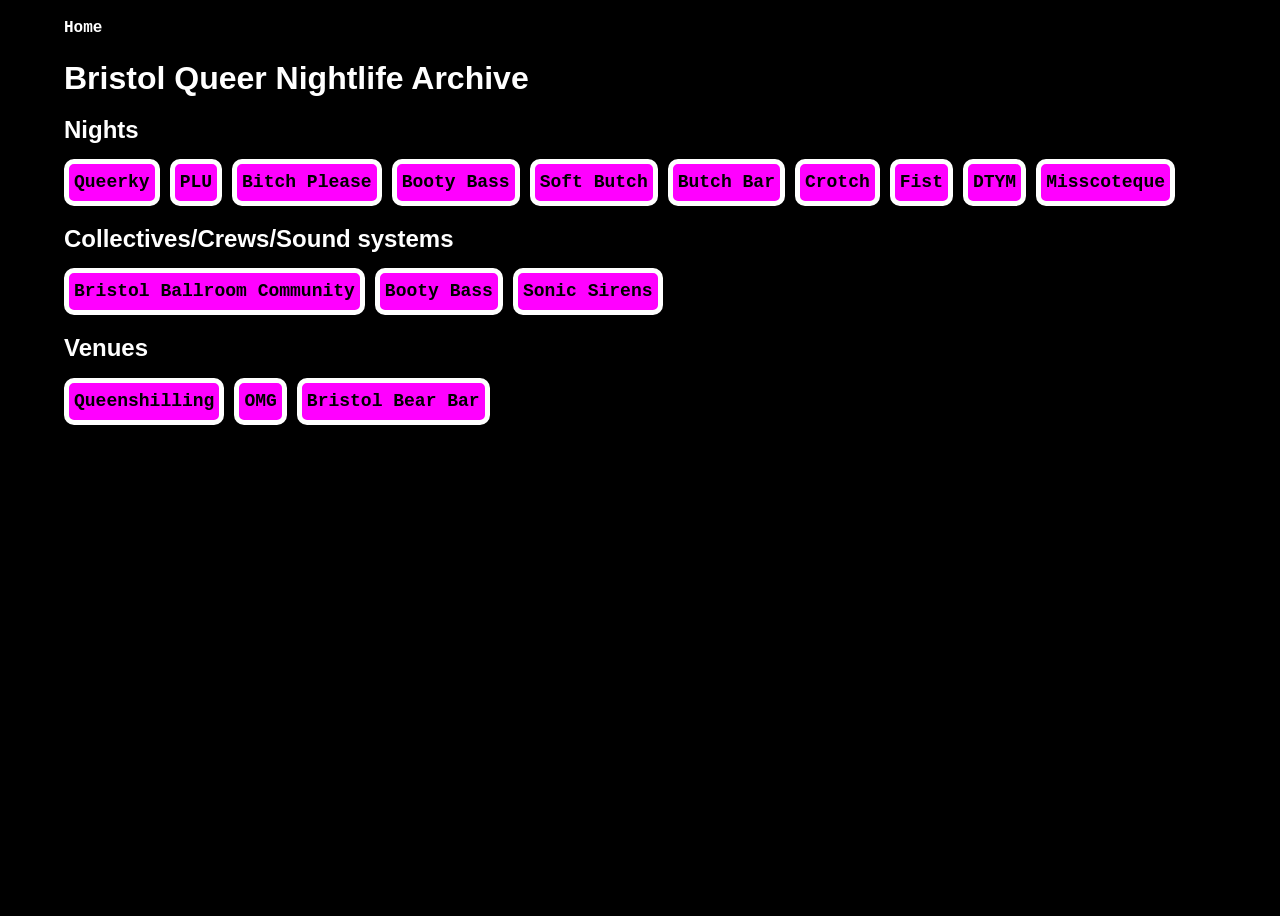
<file: index.html>
<!DOCTYPE html>
<html lang="en">
<head>
    <meta charset="UTF-8">
    <meta name="viewport" content="width=device-width, initial-scale=1.0">
    <link rel="stylesheet" href="./assets/stylesheets/styles.css">
    <title>Bristol Queer Nightlife Archive</title>
</head>
<body>
    <header>
        <nav>
            <ul>
                <a href="./index.html"><li>Home</li></a>
            </ul>
        </nav>
    </header>
    <main>
        <h1>Bristol Queer Nightlife Archive</h1>
        <h2>Nights</h2>
        <ul class="card">
            <a href="./queerky.html"><li>Queerky</li></a>
            <a href="./plu.html"><li>PLU</li></a>
            <a href="./bitch-please.html"><li>Bitch Please</li></a>
            <a href=""><li>Booty Bass</li></a>
            <a href=""><li>Soft Butch</li></a>
            <a href=""><li>Butch Bar</li></a>
            <a href=""><li>Crotch</li></a>
            <a href=""><li>Fist</li></a>
            <a href=""><li>DTYM</li></a>
            <a href=""><li>Misscoteque</li></a>
        </ul>
        <h2>Collectives/Crews/Sound systems</h2>
        <ul class="card">
            <a href=""><li>Bristol Ballroom Community</li></a>
            <a href=""><li>Booty Bass</li></a>
            <a href=""><li>Sonic Sirens</li></a>
        </ul>
        <h2>Venues</h2>
        <ul class="card">
            <a href=""><li>Queenshilling</li></a>
            <a href=""><li>OMG</li></a>
            <a href=""><li>Bristol Bear Bar</li></a>
        </ul>
    </main>
    <footer>
        
    </footer>
</body>
</html>
</file>
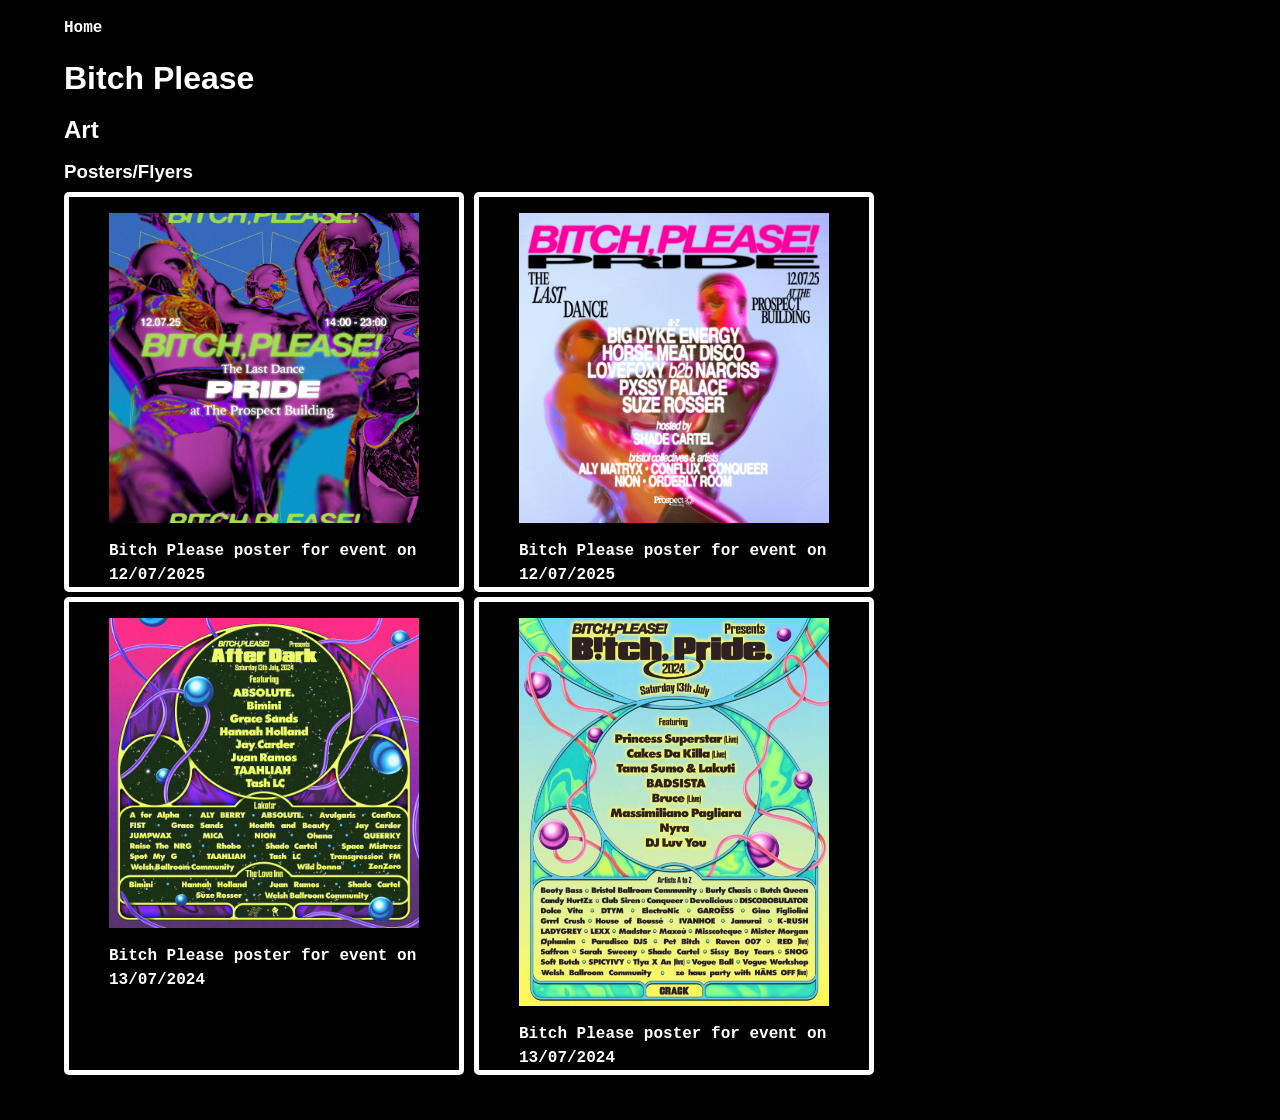
<file: bitch-please.html>
<!DOCTYPE html>
<html lang="en">
<head>
    <meta charset="UTF-8">
    <meta name="viewport" content="width=device-width, initial-scale=1.0">
    <link rel="stylesheet" href="./assets/stylesheets/styles.css">
    <title>Bitch Please</title>
</head>
<body>
    <header>
        <nav>
            <ul>
                <a href="./index.html"><li>Home</li></a>
            </ul>
        </nav>
    </header>
    <main>
        <h1>Bitch Please</h1>
        <h2>Art</h2>
        <h3>Posters/Flyers</h3>
        <div class="gallery">
            <div class="image-container">
                <figure class="flex-center-column">
                    <img src="./assets/images/bitch-please/bitch-please-12-07-2025b.jpg" alt="Bitch Please poster for event on 12/07/2025">
                    <figcaption>
                        <p>Bitch Please poster for event on 12/07/2025</p>
                    </figcaption>
                </figure>
            </div>
            <div class="image-container">
                <figure class="flex-center-column">
                    <img src="./assets/images/bitch-please/bitch-please-12-07-2025a.jpg" alt="Bitch Please poster for event on 12/07/2025">
                    <figcaption>
                        <p>Bitch Please poster for event on 12/07/2025</p>
                    </figcaption>
                </figure>
            </div>
            <div class="image-container">
                <figure class="flex-center-column">
                    <img src="./assets/images/bitch-please/bitch-please-13-07-2024b.jpg" alt="Bitch Please poster for event on 13/07/2024">
                    <figcaption>
                        <p>Bitch Please poster for event on 13/07/2024</p>
                    </figcaption>
                </figure>
            </div>
            <div class="image-container">
                <figure class="flex-center-column">
                    <img src="./assets/images/bitch-please/bitch-please-13-07-2024a.jpg" alt="Bitch Please poster for event on 13/07/2024">
                    <figcaption>
                        <p>Bitch Please poster for event on 13/07/2024</p>
                    </figcaption>
                </figure>
            </div>
        </div>
    </main>
    <footer>
        
    </footer>
</body>

</html>
</file>
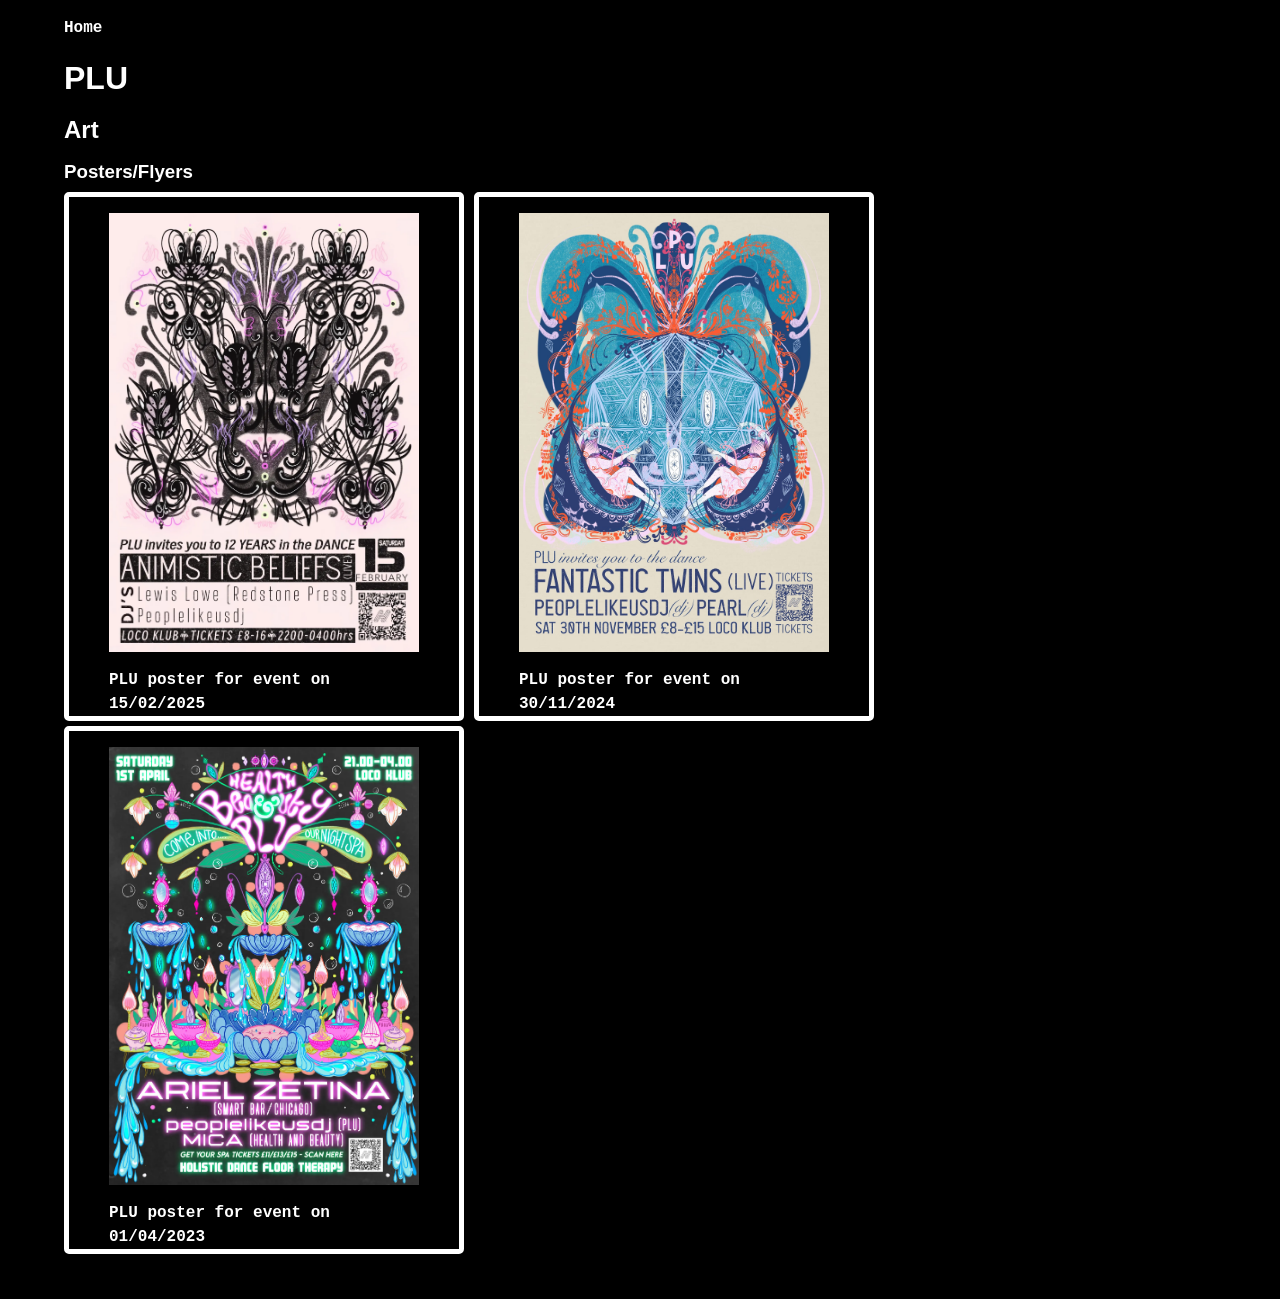
<file: plu.html>
<!DOCTYPE html>
<html lang="en">
<head>
    <meta charset="UTF-8">
    <meta name="viewport" content="width=device-width, initial-scale=1.0">
    <link rel="stylesheet" href="./assets/stylesheets/styles.css">
    <title>PLU</title>
</head>
<body>
    <header>
        <nav>
            <ul>
                <a href="./index.html"><li>Home</li></a>
            </ul>
        </nav>
    </header>
    <main>
        <h1>PLU</h1>
        <h2>Art</h2>
        <h3>Posters/Flyers</h3>
        <div class="gallery">
            <div class="image-container">
                <figure class="flex-center-column">
                    <img src="./assets/images/plu/plu-15-02-2025.jpg" alt="PLU poster for event on 15/02/2025">
                    <figcaption>
                        <p>PLU poster for event on 15/02/2025</p>
                    </figcaption>
                </figure>
            </div>
            <div class="image-container">
                <figure class="flex-center-column">
                    <img src="./assets/images/plu/plu-30-11-2024.jpg" alt="PLU poster for event on 30/11/2024">
                    <figcaption>
                        <p>PLU poster for event on 30/11/2024</p>
                    </figcaption>
                </figure>
            </div>
            <div class="image-container">
                <figure class="flex-center-column">
                    <img src="./assets/images/plu/plu-01-04-2023.jpg" alt="PLU poster for event on 01/04/2023">
                    <figcaption>
                        <p>PLU poster for event on 01/04/2023</p>
                    </figcaption>
                </figure>
            </div>
        </div>
    </main>
    <footer>
        
    </footer>
</body>

</html>
</file>
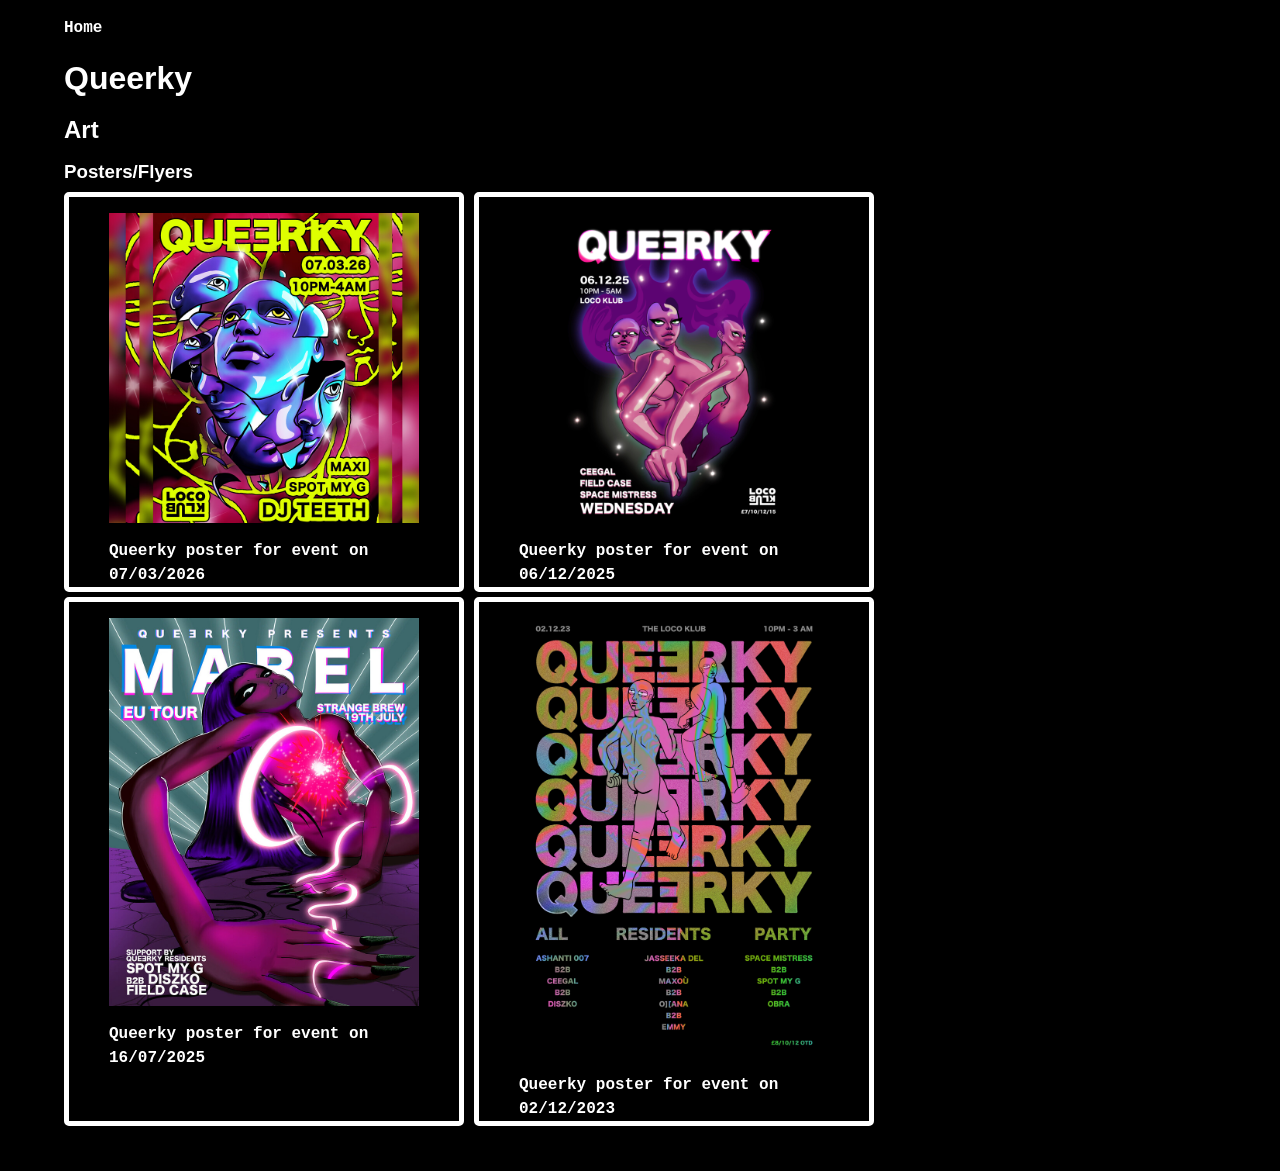
<file: queerky.html>
<!DOCTYPE html>
<html lang="en">
<head>
    <meta charset="UTF-8">
    <meta name="viewport" content="width=device-width, initial-scale=1.0">
    <link rel="stylesheet" href="./assets/stylesheets/styles.css">
    <title>Queerky</title>
</head>
<body>
    <header>
        <nav>
            <ul>
                <a href="./index.html"><li>Home</li></a>
            </ul>
        </nav>
    </header>
    <main>
        <h1>Queerky</h1>
        <h2>Art</h2>
        <h3>Posters/Flyers</h3>
        <div class="gallery">
            <div class="image-container">
                <figure class="flex-center-column">
                    <img src="./assets/images/queerky/queerky-07-03-2026.jpg" alt="Queerky poster for event on 07/03/2026">
                    <figcaption>
                        <p>Queerky poster for event on 07/03/2026</p>
                    </figcaption>
                </figure>
            </div>
            <div class="image-container">
                <figure class="flex-center-column">
                    <img src="./assets/images/queerky/queerky-06-12-2025.jpg" alt="Queerky poster for event on 06/12/2025">
                    <figcaption>
                        <p>Queerky poster for event on 06/12/2025</p>
                    </figcaption>
                </figure>
            </div>
            <div class="image-container">
                <figure class="flex-center-column">
                    <img src="./assets/images/queerky/queerky-16-07-2025.jpg" alt="Queerky poster for event on 16/07/2025">
                    <figcaption>
                        <p>Queerky poster for event on 16/07/2025</p>
                    </figcaption>
                </figure>
            </div>
            <div class="image-container">
                <figure class="flex-center-column">
                    <img src="./assets/images/queerky/queerky-02-12-2023.jpg" alt="Queerky poster for event on 02/12/2023">
                    <figcaption>
                        <p>Queerky poster for event on 02/12/2023</p>
                    </figcaption>
                </figure>
            </div>
        </div>
    </main>
    <footer>

    </footer>
</body>

</html>
</file>
<file: assets/stylesheets/styles.css>
/* Box sizing rules */
*,
*::before,
*::after {
  box-sizing: border-box;
}

/* Prevent font size inflation */
html {
  -moz-text-size-adjust: none;
  -webkit-text-size-adjust: none;
  text-size-adjust: none;
}

/* Remove default margin in favour of better control in authored CSS */
body, h1, h2, h3, h4, p,
figure, blockquote, dl, dd {
  margin-block-end: 0;
}

/* Remove list styles on ul, ol elements with a list role, which suggests default styling will be removed */
ul[role='list'],
ol[role='list'] {
  list-style: none;
}

/* Set core body defaults */
body {
  min-height: 100vh;
  line-height: 1.5;
}

/* Set shorter line heights on headings and interactive elements */
h1, h2, h3, h4,
button, input, label {
  line-height: 1.1;
}

/* Balance text wrapping on headings */
h1, h2,
h3, h4 {
  text-wrap: balance;
}

/* A elements that don't have a class get default styles */
a:not([class]) {
  text-decoration-skip-ink: auto;
  color: currentColor;
}

/* Make images easier to work with */
img,
picture {
  max-width: 100%;
  height: auto;
  display: block;
  object-fit: contain;
}

/* Inherit fonts for inputs and buttons */
input, button,
textarea, select {
  font-family: inherit;
  font-size: inherit;
}

/* Make sure textareas without a rows attribute are not tiny */
textarea:not([rows]) {
  min-height: 10em;
}

/* Anything that has been anchored to should have extra scroll margin */
:target {
  scroll-margin-block: 5ex;
}

body {
    background-color: black;
    color: white;
    max-width: 90%;
    margin: 0 auto;
    font-weight: bold;
}

header nav ul {
    list-style: none;
    padding: 0;

}

header nav a {
    text-decoration: none;
}

h1, h2, h3 {
    font-family: 'Gill Sans', 'Gill Sans MT', Calibri, 'Trebuchet MS', sans-serif;
}

h3 {
    margin-bottom: 10px;
}

p, a {
    font-family: 'Courier New', Courier, monospace;
}

.card {
    display: flex;
    flex-wrap: wrap;
    list-style: none;
    padding: 0;
    align-items: baseline;
    align-content: center;
    row-gap: 10px;
    column-gap: 10px;
}

.card a {
    text-decoration: none;
}

.card li {
    background-color: #FF00FF;
    color: black;
    font-size: large;
    border: 5px white solid;
    border-radius: 10px;
    padding: 5px;
}

.flex-center-colum {
    display: flex;
    flex-direction: column;
    flex-wrap: nowrap;
    justify-items: center;
}

.gallery {
    display: flex;
    flex-direction: row;
    flex-wrap: wrap;
    column-gap: 10px;
    row-gap: 5px;
}

.image-container {
    border: 5px white solid;
    border-radius: 5px;
    width: 90%;
    max-width: 400px;
    min-width: 200px;
}

figcaption {
    width: fit-content;
    margin: 0 auto;
}

footer {
    height: 5vh;
}
</file>
